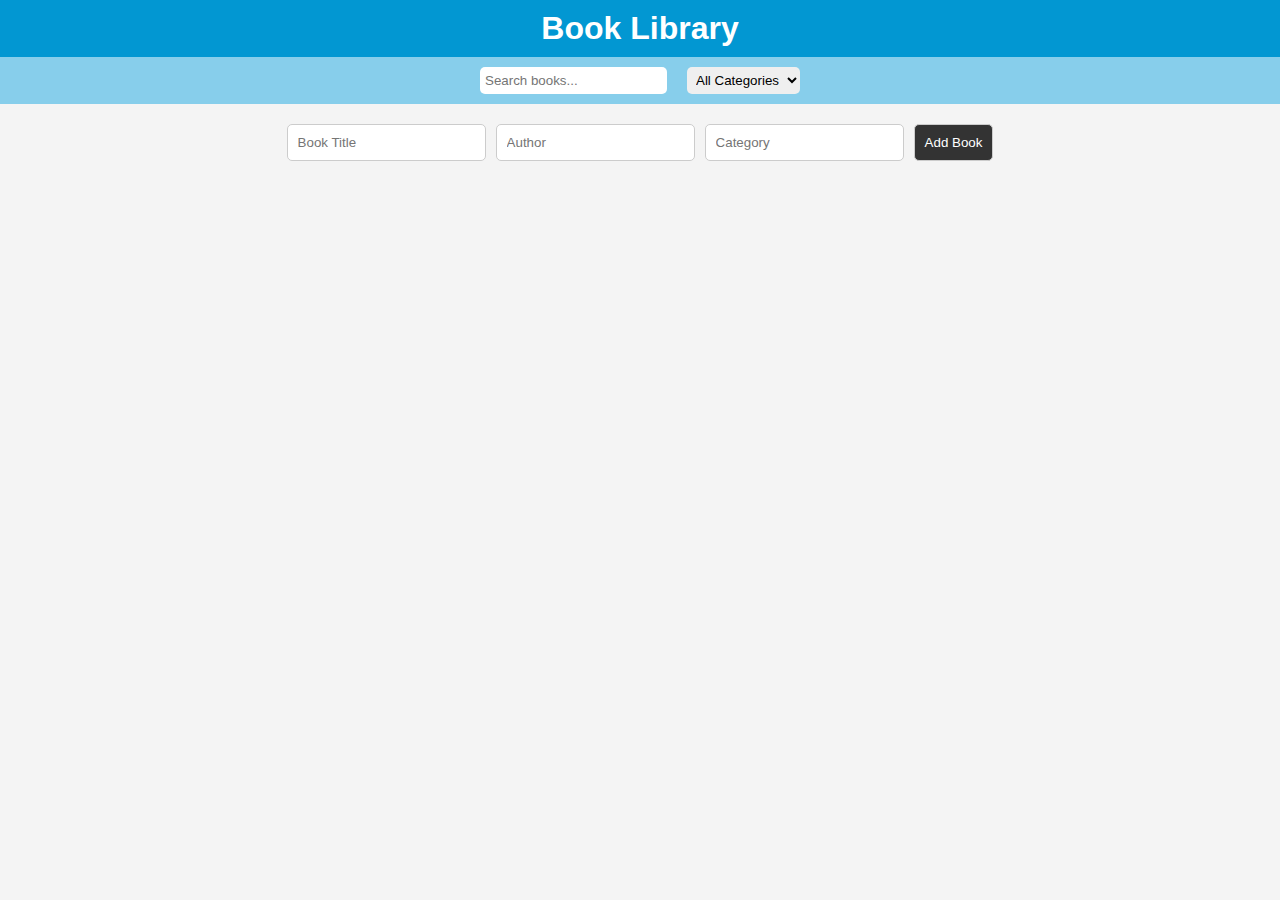
<file: Book library/index.html>
<!DOCTYPE html>
<html lang="en">
<head>
    <meta charset="UTF-8">
    <meta name="viewport" content="width=device-width, initial-scale=1.0">
    <title>Advanced Book Library</title>
    <style>
        body {
            font-family: Arial, sans-serif;
            margin: 0;
            padding: 0;
            background-color: #f4f4f4;
        }
        header {
            background-color: rgb(2, 151, 210);
            color: #fff;
            padding: 10px 20px;
            text-align: center;
        }
        header h1 {
            margin: 0;
        }
        nav {
            display: flex;
            justify-content: center;
            background-color: skyblue;
            padding: 10px;
        }
        nav input, nav select {
            margin: 0 10px;
            padding: 5px;
            border: none;
            border-radius: 5px;
        }
        #content {
            padding: 20px;
        }
        form {
            margin-bottom: 20px;
            display: flex;
            justify-content: center;
        }
        form input, form button {
            margin: 0 5px;
            padding: 10px;
            border: 1px solid #ccc;
            border-radius: 5px;
        }
        form button {
            background-color: #333;
            color: #fff;
            cursor: pointer;
        }
        .book {
            background-color: #fff;
            border: 1px solid #ddd;
            border-radius: 5px;
            padding: 10px;
            margin: 10px 0;
            box-shadow: 0 0 5px rgba(0, 0, 0, 0.1);
        }
        .book h3 {
            margin: 0;
        }
        .book p {
            margin: 5px 0;
        }
        .book button {
            background-color: #333;
            color: #fff;
            border: none;
            border-radius: 5px;
            padding: 5px 10px;
            cursor: pointer;
            margin-right: 5px;
        }
        .history {
            margin-top: 10px;
            background-color: #f9f9f9;
            padding: 5px;
            border-radius: 5px;
        }
        .history h4 {
            margin: 0;
        }
    </style>
</head>
<body>
    <header>
        <h1>Book Library</h1>
    </header>
    <nav>
        <input type="text" id="search" placeholder="Search books...">
        <select id="categories">
            <option value="">All Categories</option>
        </select>
    </nav>
    <div id="content">
        <form id="book-form">
            <input type="text" id="title" placeholder="Book Title" required>
            <input type="text" id="author" placeholder="Author" required>
            <input type="text" id="category" placeholder="Category" required>
            <button type="submit">Add Book</button>
        </form>
        <div id="book-list"></div>
    </div>

    <script src="app.js"></script>
</body>
</html>
</file>
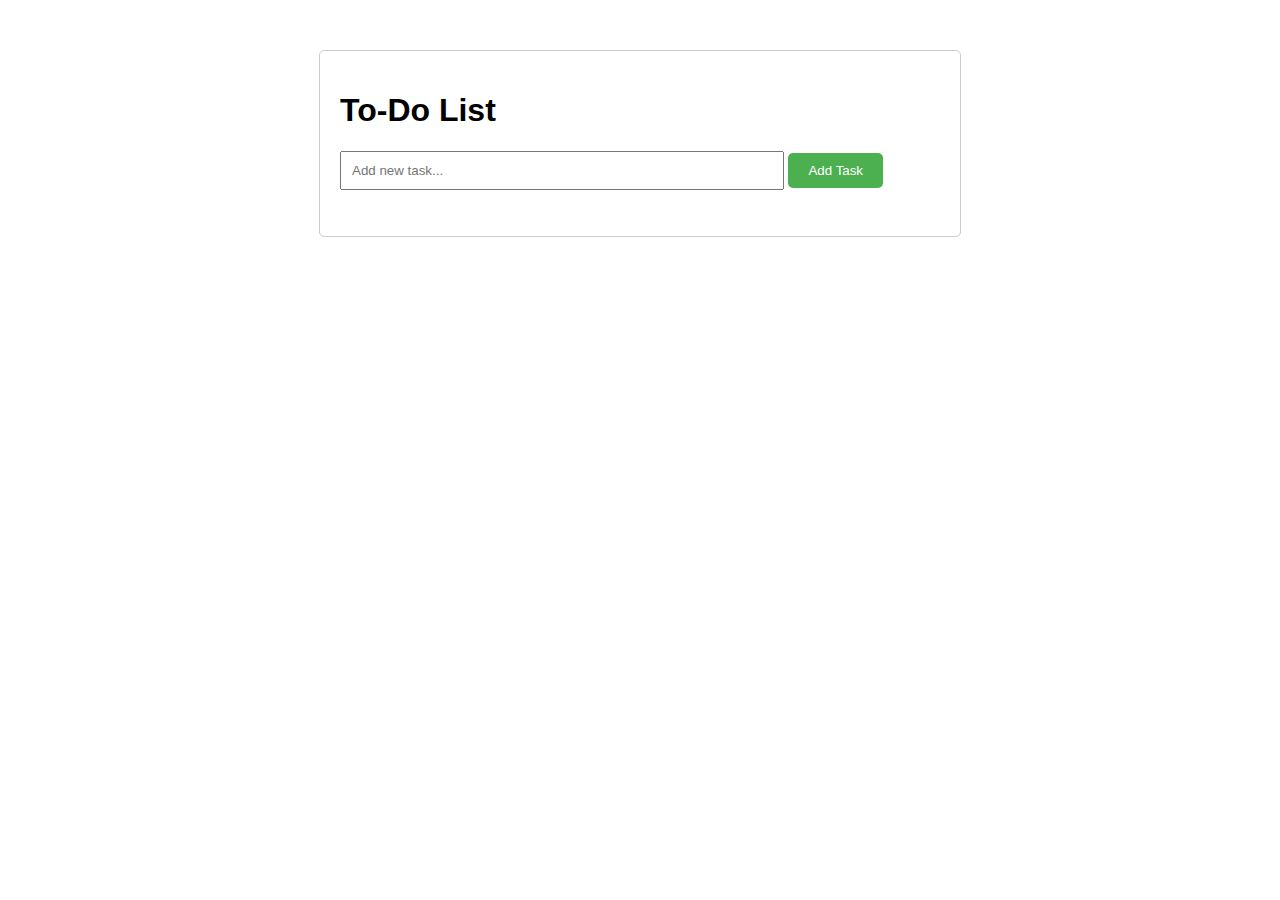
<file: Todo-App/index.html>
<!DOCTYPE html>
<html lang="en">
<head>
  <meta charset="UTF-8">
  <meta name="viewport" content="width=device-width, initial-scale=1.0">
  <title>To-Do List</title>
  <link rel="stylesheet" href="style.css">
</head>
<body>
  <div class="container">
    <h1>To-Do List</h1>
    <input type="text" id="taskInput" placeholder="Add new task...">
    <button onclick="addTask()">Add Task</button>
    <ul id="taskList"></ul>
  </div>
  <script src="script.js"></script>
</body>
</html>
</file>
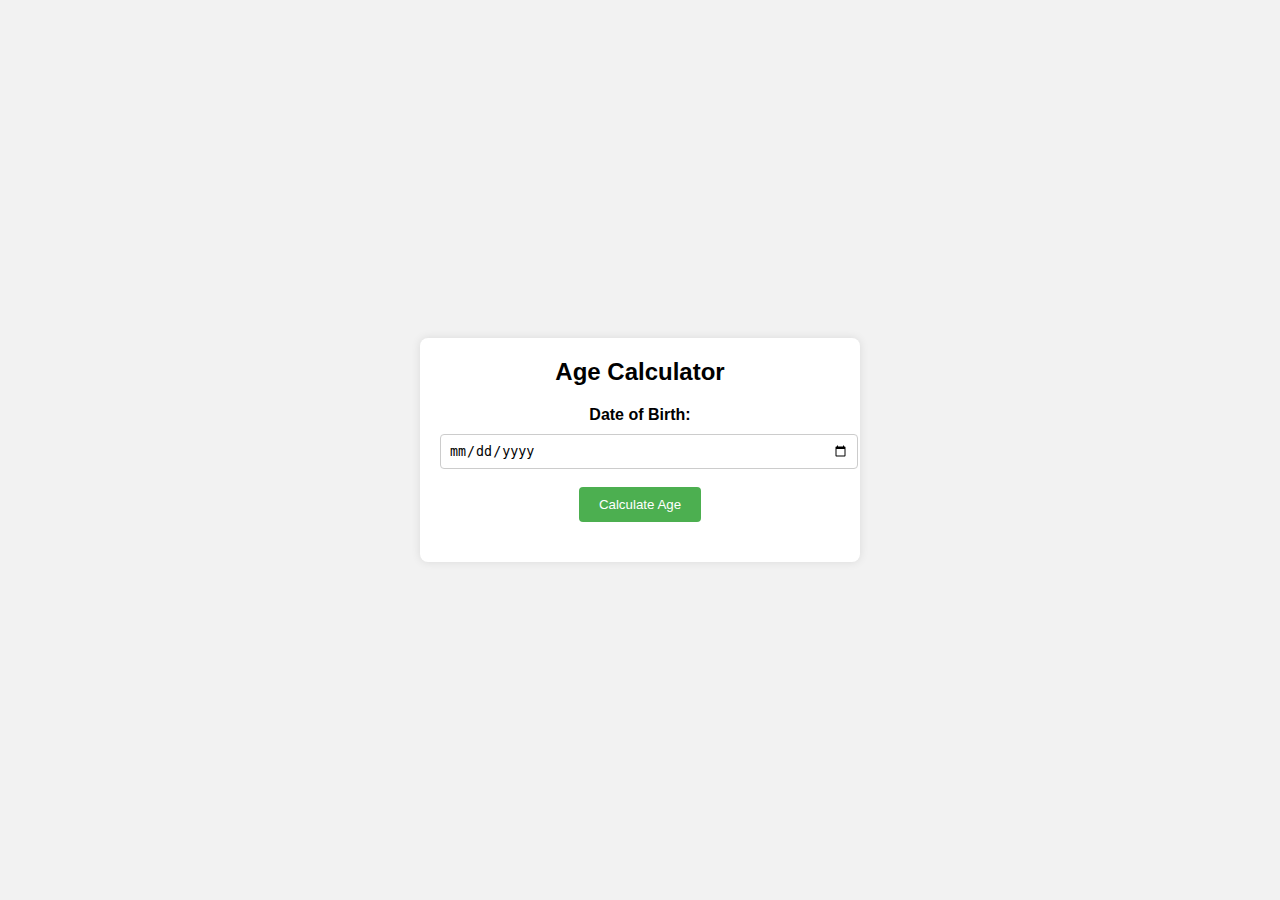
<file: Age-Calculator/Age-Claculator.html>
<!DOCTYPE html>
<html lang="en">
<head>
  <meta charset="UTF-8">
  <meta name="viewport" content="width=device-width, initial-scale=1.0">
  <title>Age Calculator</title>
  <link rel="stylesheet" href="style.css">
</head>
<body>
  <div class="container">
    <h2>Age Calculator</h2>
    <form id="ageCalculatorForm">
      <label for="dob">Date of Birth:</label>
      <input type="date" id="dob" name="dob">
      <br> <br>
      <button type="submit">Calculate Age</button>
    </form>
    <div id="result"></div>
  </div>

  <script src="script.js">
  </script>
</body>
</html>
</file>
<file: Todo-App/style.css>
body {
    font-family: Arial, sans-serif;
  }
  
  .container {
    max-width: 600px;
    margin: 50px auto;
    padding: 20px;
    border: 1px solid #ccc;
    border-radius: 5px;
  }
  
  input[type="text"] {
    width: 70%;
    padding: 10px;
    margin-bottom: 10px;
  }
  
  button {
    padding: 10px 20px;
    background-color: #4CAF50;
    color: white;
    border: none;
    border-radius: 5px;
    cursor: pointer;
  }
  
  button:hover {
    background-color: #45a049;
  }
  
  ul {
    list-style-type: none;
    padding: 0;
  }
  
  li {
    padding: 10px;
    border-bottom: 1px solid #ddd;
  }
  
  li:last-child {
    border-bottom: none;
  }
  
  .completed {
    text-decoration: line-through;
    color: #aaa;
  }
  .delete-button {
    margin-right: 10px;
  }
</file>
<file: Age-Calculator/style.css>
body {
  font-family: Arial, sans-serif;
  background-color: #f2f2f2;
  margin: 0;
  padding: 0;
  display: flex;
  justify-content: center;
  align-items: center;
  height: 100vh;
}
.container {
  background-color: #fff;
  border-radius: 8px;
  box-shadow: 0 0 10px rgba(0, 0, 0, 0.1);
  padding: 20px;
  max-width: 400px;
  width: 100%;
}
h2 {
  margin-top: 0;
  text-align: center;
}
form {
  text-align: center;
}
label {
  display: block;
  margin-bottom: 10px;
  font-weight: bold;
}
input[type="date"] {
  width: 100%;
  padding: 8px;
  border: 1px solid #ccc;
  border-radius: 4px;
}
button[type="submit"] {
  background-color: #4caf50;
  color: white;
  border: none;
  padding: 10px 20px;
  border-radius: 4px;
  cursor: pointer;
  transition: background-color 0.3s;
}
button[type="submit"]:hover {
  background-color: #45a049;
}
#result {
  margin-top: 20px;
  text-align: center;
  font-weight: bold;
}
</file>
